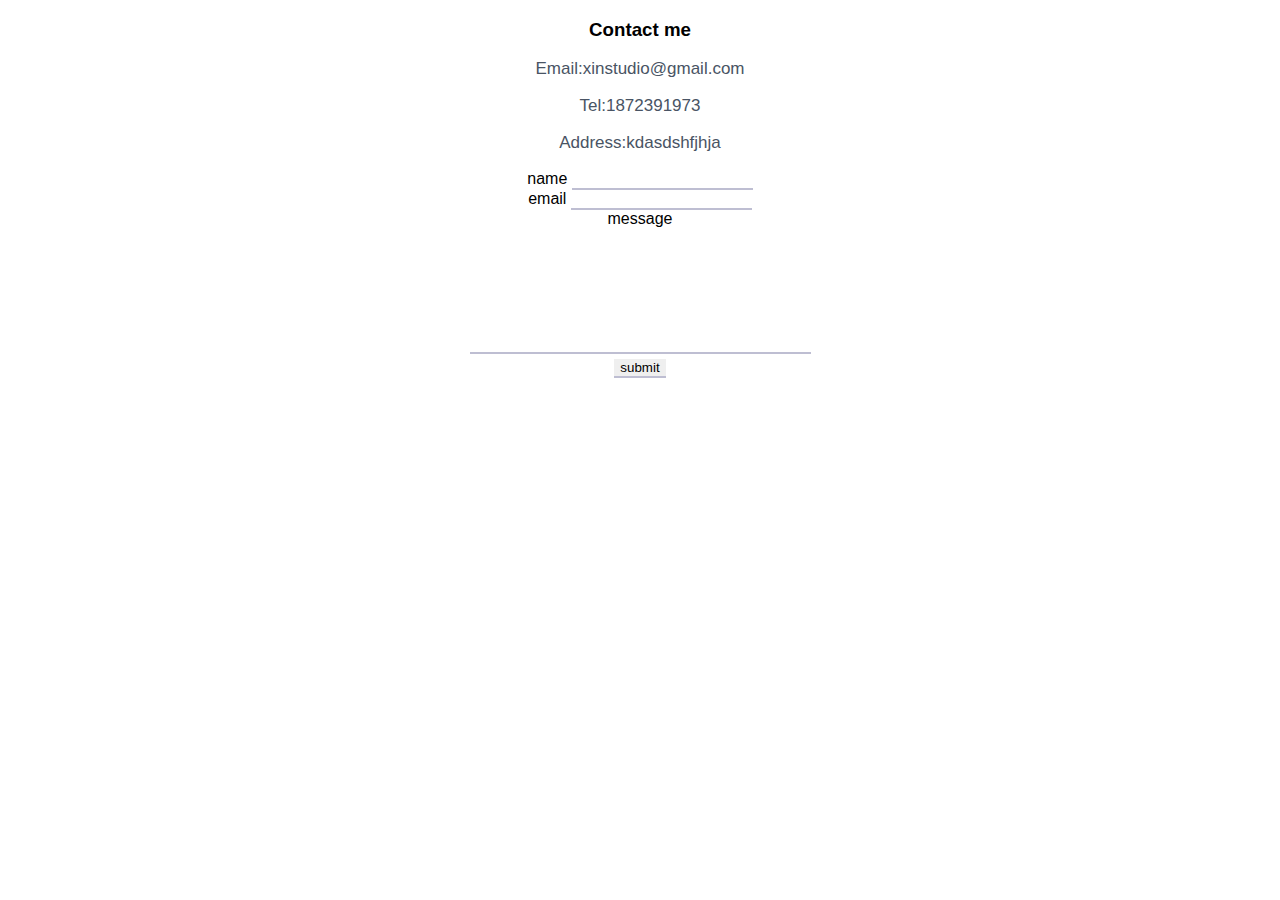
<file: contact.html>
<!DOCTYPE html>
<html lang="en" dir="ltr">
  <head>
    <meta charset="utf-8">
    <title>Contact me</title>
    <link rel="stylesheet" href="../css/styles.css">
  </head>
  <body>
    <h3>Contact me</h3>
    <p>Email:xinstudio@gmail.com</p>
    <p>Tel:1872391973</p>
    <p>Address:kdasdshfjhja</p>

<form class="" action="mailto:bjooooooork@126.com" method="post">
  <label for="name">name</label>
  <input type="text" name="yourname" value=""> <br>
  <label for="Email">email</label>
  <input type="email" name="youremail" value=""> <br>
  <label for="message">message</label> <br>
  <textarea name="yourmessage" rows="8" cols="40"></textarea> <br>
  <input type="submit" name="" value="submit"><br>
</form>
  </body>
</html>
</file>
<file: css/styles.css>
body {
  font-family: "Montserrat-ligt", sans-serif;
  text-align: center;
}

.container-fluid {
  padding: 4% 7%;
}

h1, h2, h3, h4, h5, h6{
  font-family: 'Montserrat', sans-serif;
}

h1{
  text-shadow: 3px 2px 8px #11394d ;
}

p {
  color: #495464;
  font-size: 17px;
}

/* Title Section */
#title {
  text-align: left;
}

#title .container-fluid {
  padding: 0 7%;
}

.ttt{
  font-family: 'Baloo Chettan 2';
  position: absolute;
  top: 24px;
  left:80px;
 
}

.tt{
  font-size: 17px;
  position: absolute;
  top: 60px;
  left: 80px;

}



/* Navigation Bar*/
.qmrepromed-logo{
  width: 210px;
}

.navbar {
  padding-bottom: 4rem;
  font-size: 1.3rem;
  position: sticky;
}

.navbar-light .navbar-brand{
  color: #495464;
}

.navbar-brand {
  font-family: 'Baloo Chettan 2';
  font-size: 2.5rem;
}

.nav-item {
  padding: 0 10px;
  font-family: 'Baloo Chettan 2';
  text-align: right;
}

.nav-link .nav-button{
  font-family: 'Baloo Chettan 2', sans-serif;
  color: #495464;
}


/* Headings*/
.heading-image{
  background-image: url("../images/header.jpg");
  height: 700px;
  background-size: cover;
  background-repeat: no-repeat;
  background-attachment: fixed;
}  

.heading-image1{
  background-image: url("../images/header1.jpg");
  height: 450px;
  background-size: cover;
  background-repeat: no-repeat;
  background-attachment: fixed;
}  

.heading-text{
  color: white;
  font-size: 3.8rem;
  line-height: 1.5; 
  padding-top: 12rem;
  padding-left:8rem;
}

.h5-text{
  color: white;
  line-height: 1.5; 
  padding-left:8rem;
  padding-right:12rem;
}

.section-heading{
  font-size: 2.5rem;
  line-height: 1.5;
}



/* About-us Section*/
#about-us{
  padding: 8% 15% 2%;
}

.aboutus-title{
  font-size:2.5rem; 
  text-align: center;
  padding-bottom: 8%;
  color:#EF845D;
}

.aboutus-text{
  font-family: 'Montserrat-light', sans-serif;
  line-height: 1.5;
  text-align: center;
  color:#495464;
  font-size: 1.2rem;
}



/* Services Section */
#services{
  background-color: #fff;
  padding: 13% 4%;
}

.section-heading{
  padding-bottom: 2%;
  color:#EF845D;
}

.services-subtitle{
  padding: 0 22%;
}

.services-box {
  text-align: center;
  line-height: 1.3;
  padding: 1rem 3rem;
}

.services-title{
  font-size: 1.4rem;
  color:#495464;
  padding: 12px 0 25px;
}

.icon {
  color: #19668C;
  margin-bottom: 3rem;
}



.icon:hover {
  color: #EF845D;
  -webkit-animation-name: wiggle;
  -ms-animation-name: wiggle;
  -ms-animation-duration: 1000ms;
  -webkit-animation-duration: 1000ms;
  -webkit-animation-iteration-count: 1;
  -ms-animation-iteration-count: 1;
  -webkit-animation-timing-function: ease-in-out;
  -ms-animation-timing-function: ease-in-out;
}

@-webkit-keyframes wiggle {
  0% {-webkit-transform: rotate(10deg);}
  25% {-webkit-transform: rotate(-10deg);}
  50% {-webkit-transform: rotate(20deg);}
  75% {-webkit-transform: rotate(-5deg);}
  100% {-webkit-transform: rotate(0deg);}
}

@-ms-keyframes wiggle {
  0% {-ms-transform: rotate(1deg);}
  25% {-ms-transform: rotate(-1deg);}
  50% {-ms-transform: rotate(1.5deg);}
  75% {-ms-transform: rotate(-5deg);}
  100% {-ms-transform: rotate(0deg);}
}

@keyframes wiggle {
  0% {transform: rotate(10deg);}
  25% {transform: rotate(-10deg);}
  50% {transform: rotate(20deg);}
  75% {transform: rotate(-5deg);}
  100% {transform: rotate(0deg);}
}

.diensLink{
  font-size: 1.2rem;
  color:#bebed2;
  }
  
  
  .diensLink:hover{
    color:#EF845D;
  }




/* Press Section */
#press{
  padding: 4% 12%;
}

.prof-image{
  height: 220px;
  width: 160px;
  border-radius: %;
  padding: 0% 1% 15%;
}

.prof{
  text-align: left;
  font-size: 1rem;
  color: #495464;
  padding-left: 8rem;
  padding-right: 6rem;
}

.prof-title{
  font-size: 1.3rem;
  text-align: left;
  color: #495464;
  padding-top: 2rem;
  padding-left: 8rem;
}

.tinneberg{
  padding-bottom: 7%;
}


.profLink{
  padding-bottom: 7%;
  padding-left: 8rem;
}


/* Call to Action Section */
#cta{
  background-color:#fff;
  color: #495464;
  padding: 9% 7%;
}


.cta-heading{
  text-align: left;
  font-size: 3rem;
  line-height: 2.5;
}

.contact-text{
  font-size: 1.2rem;
  text-align: left;
  vertical-align:top;
  padding-top: 2%;
  padding-bottom: 2%;
}


.formtext{
padding-top: 4%;
padding-bottom: 0%;
}

input{
  box-sizing:border-box;
  outline:none;
  resize:none;
  border:0;
  transition:all .3s;
  border-bottom:2px 
  solid #bebed2}

input:focus{
  border-bottom:2px solid #78788c}

textarea{
  outline:none;
  resize:none;
  border:0;
  transition:all .3s;
  border-bottom:2px 
  solid #bebed2}
  




/* Style the tab */
.tab {
  float: left;
  background-color: #f1f1f1;
  width: 23%;
  height: 300px;
  margin: 5rem 8rem;  
}



/* Style the buttons inside the tab */
.tab button {
  display: block;
  background-color: inherit;
  color: #495464;
  padding: 25px 28px 25px 10px;
  width: 100%;
  border: none;
  outline: none;
  text-align: right;
  cursor: pointer;
  transition: 0.3s;
  font-size: 19px;
}

/* Change background color of buttons on hover */
.tab button:hover {
  background-color: #f5c2b0;
}

/* Create an active/current "tab button" class */
.tab button.active {
  background-color:  #f5c2b0;
  ;
}

/* Style the tab content */
.tabcontent {
  float: left;
  padding: 0px 12px;
  width: 51%;
  border: none;
  height: 1800px;
  margin-top: 5rem;
  text-align: left;
}

.meditexFunction{
  width: 90%;
  padding-bottom: 2rem;
}

ul.tabcontent {
  list-style-type: circle;
  color: red;
  font-size: 1.1rem;
}


li.tabcontent{
  padding-bottom: 0.8rem;
}

h5{
  padding-bottom: 0.8rem;
  padding-top: 1rem;
}




/* footer Section */
#footer{
  background-color: #19668C;
  color:#fff;
  height: 200px;
}

.footer-text{
  color:rgb(202, 202, 202);
  font-size: 11px;
  text-align: center;
}

a{
  color:#bebed2;
}


a:hover{
  color:#EF845D;
}
</file>
